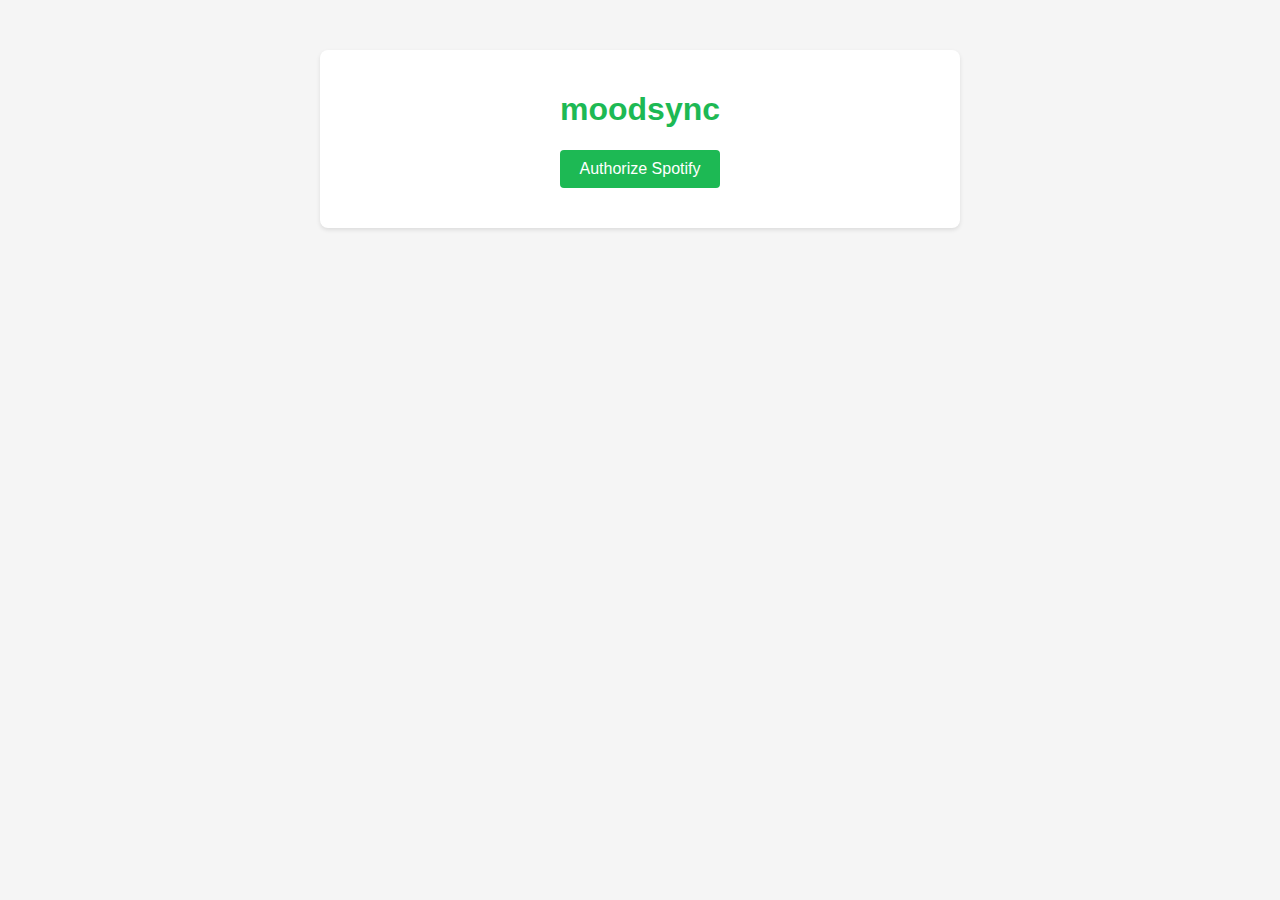
<file: index.html>
<!DOCTYPE html>
<html lang="en">

<head>
    <meta charset="UTF-8">
    <meta name="viewport" content="width=device-width, initial-scale=1.0">
    <title>moodsync</title>
    <link rel="stylesheet" href="styles.css">
</head>
<style>
    body {
        font-family: Arial, sans-serif;
        background-color: #f5f5f5;
        margin: 0;
        padding: 0;
    }

    .container {
        max-width: 600px;
        margin: 50px auto;
        padding: 20px;
        background-color: #fff;
        border-radius: 8px;
        box-shadow: 0 2px 4px rgba(0, 0, 0, 0.1);
        text-align: center;
    }

    h1 {
        color: #1db954;
    }

    button {
        display: inline-block;
        padding: 10px 20px;
        background-color: #1db954;
        /* Green color */
        color: #fff;
        /* White text */
        border: none;
        border-radius: 4px;
        font-size: 16px;
        cursor: pointer;
        transition: background-color 0.3s ease;
    }

    button:hover {
        background-color: #15a135;
        /* Darker green color on hover */
    }

    p {
        margin-top: 20px;
        font-size: 18px;
    }
</style>

<body>
    <div class="container">
        <h1>moodsync</h1>
        <button id="authorizeBtn">Authorize Spotify</button>
        <p id="moodText"></p>
    </div>

    <script>
        document.getElementById("authorizeBtn").addEventListener("click", function () {
            fetch("http://localhost:5000/authorize")
                .then(response => {
                    if (!response.ok) {
                        throw new Error("Failed to authorize Spotify.");
                    }
                    return response.json();
                })
                .then(data => {
                    window.open(data.authorization_url, "_blank");
                    document.getElementById("moodText").innerText = "Authorization started. Please check your browser to complete the process.";
                })
                .catch(error => {
                    console.error(error);
                });
        });
    </script>
</body>

</html>
</file>
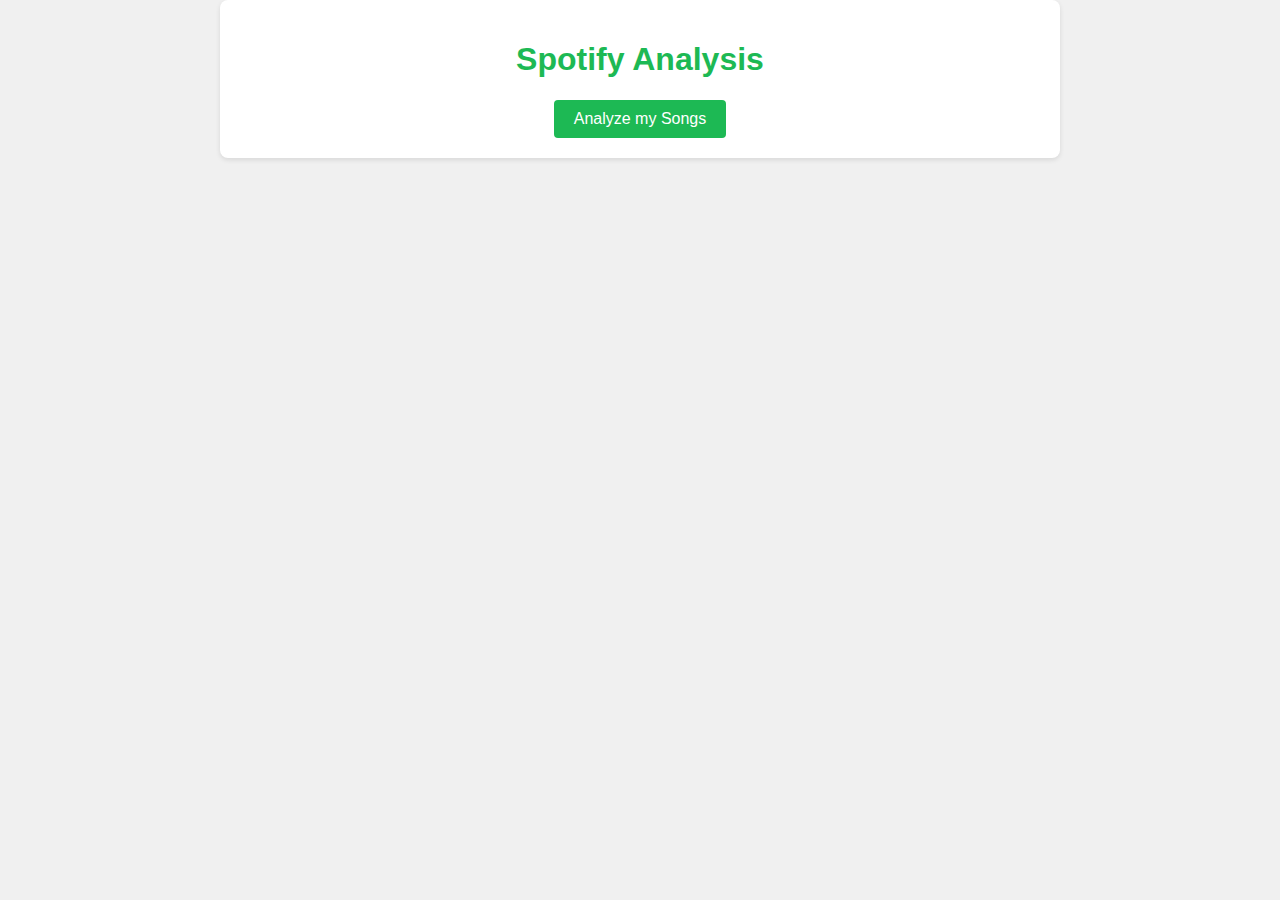
<file: show_songs.html>
<!DOCTYPE html>
<html lang="en">

<head>
    <meta charset="UTF-8">
    <meta name="viewport" content="width=device-width, initial-scale=1.0">
    <title>Spotify Analysis</title>
    <link rel="stylesheet" href="styles.css">
    <style>
        body {
            font-family: Arial, sans-serif;
            background-color: #f0f0f0;
            margin: 0;
            padding: 0;
        }

        .container {
            max-width: 800px;
            margin: 0 auto;
            padding: 20px;
            background-color: #fff;
            border-radius: 8px;
            box-shadow: 0 2px 5px rgba(0, 0, 0, 0.1);
        }

        h1 {
            text-align: center;
            color: #1db954;
        }

        h2 {
            color: #333;
        }

        ul {
            list-style: none;
            padding: 0;
            margin: 0;
        }

        li {
            padding: 10px 0;
            border-bottom: 1px solid #ddd;
        }

        li:last-child {
            border-bottom: none;
        }

        a {
            color: #1db954;
            text-decoration: none;
        }

        a:hover {
            text-decoration: underline;
        }

        button {
            display: inline-block;
            padding: 10px 20px;
            background-color: #1db954;
            /* Green color */
            color: #fff;
            /* White text */
            border: none;
            border-radius: 4px;
            font-size: 16px;
            cursor: pointer;
            transition: background-color 0.3s ease;
        }

        button:hover {
            background-color: #15a135;
            /* Darker green color on hover */
        }
    </style>
</head>

<body onLoad="show_songs()">
    <div class="container">
        <h1>Spotify Analysis</h1>
        <button onclick="window.location.href = '/analysis';">Analyze my Songs</button>
        <div id="analysisResult"></div>
    </div>

    <script>
        function show_songs() {
            fetch("http://localhost:5000/show_songs_list")
                .then(response => {
                    if (!response.ok) {
                        throw new Error("Failed to fetch analysis data.");
                    }
                    return response.json();
                })
                .then(data => {
                    // Display analysis results
                    displayAnalysis(data);
                })
                .catch(error => {
                    console.error(error);
                });
        }

        function displayAnalysis(data) {
            var analysisResultDiv = document.getElementById("analysisResult");

            // Example: Display user's recently played tracks
            var tracks = data.tracks;
            var tracksHtml = "<h2>Recently Played Tracks</h2><ul>";
            tracks.forEach(function (track) {
                tracksHtml += "<li><strong>" + track.name + "</strong> by " + track.artists[0].name + "</li>";
            });
            tracksHtml += "</ul>";

            analysisResultDiv.innerHTML = tracksHtml;
        }
    </script>
</body>

</html>
</file>
<file: styles.css>
body {
    font-family: Arial, sans-serif;
    background-color: #f5f5f5;
    margin: 0;
    padding: 0;
}

.container {
    max-width: 600px;
    margin: 50px auto;
    padding: 20px;
    background-color: #fff;
    border-radius: 8px;
    box-shadow: 0 2px 4px rgba(0, 0, 0, 0.1);
    text-align: center;
}

h1 {
    color: #1db954;
}

button {
    display: inline-block;
    padding: 10px 20px;
    background-color: #1db954; /* Green color */
    color: #fff; /* White text */
    border: none;
    border-radius: 4px;
    font-size: 16px;
    cursor: pointer;
    transition: background-color 0.3s ease;
}

button:hover {
    background-color: #15a135; /* Darker green color on hover */
}

p {
    margin-top: 20px;
    font-size: 18px;
}
</file>
